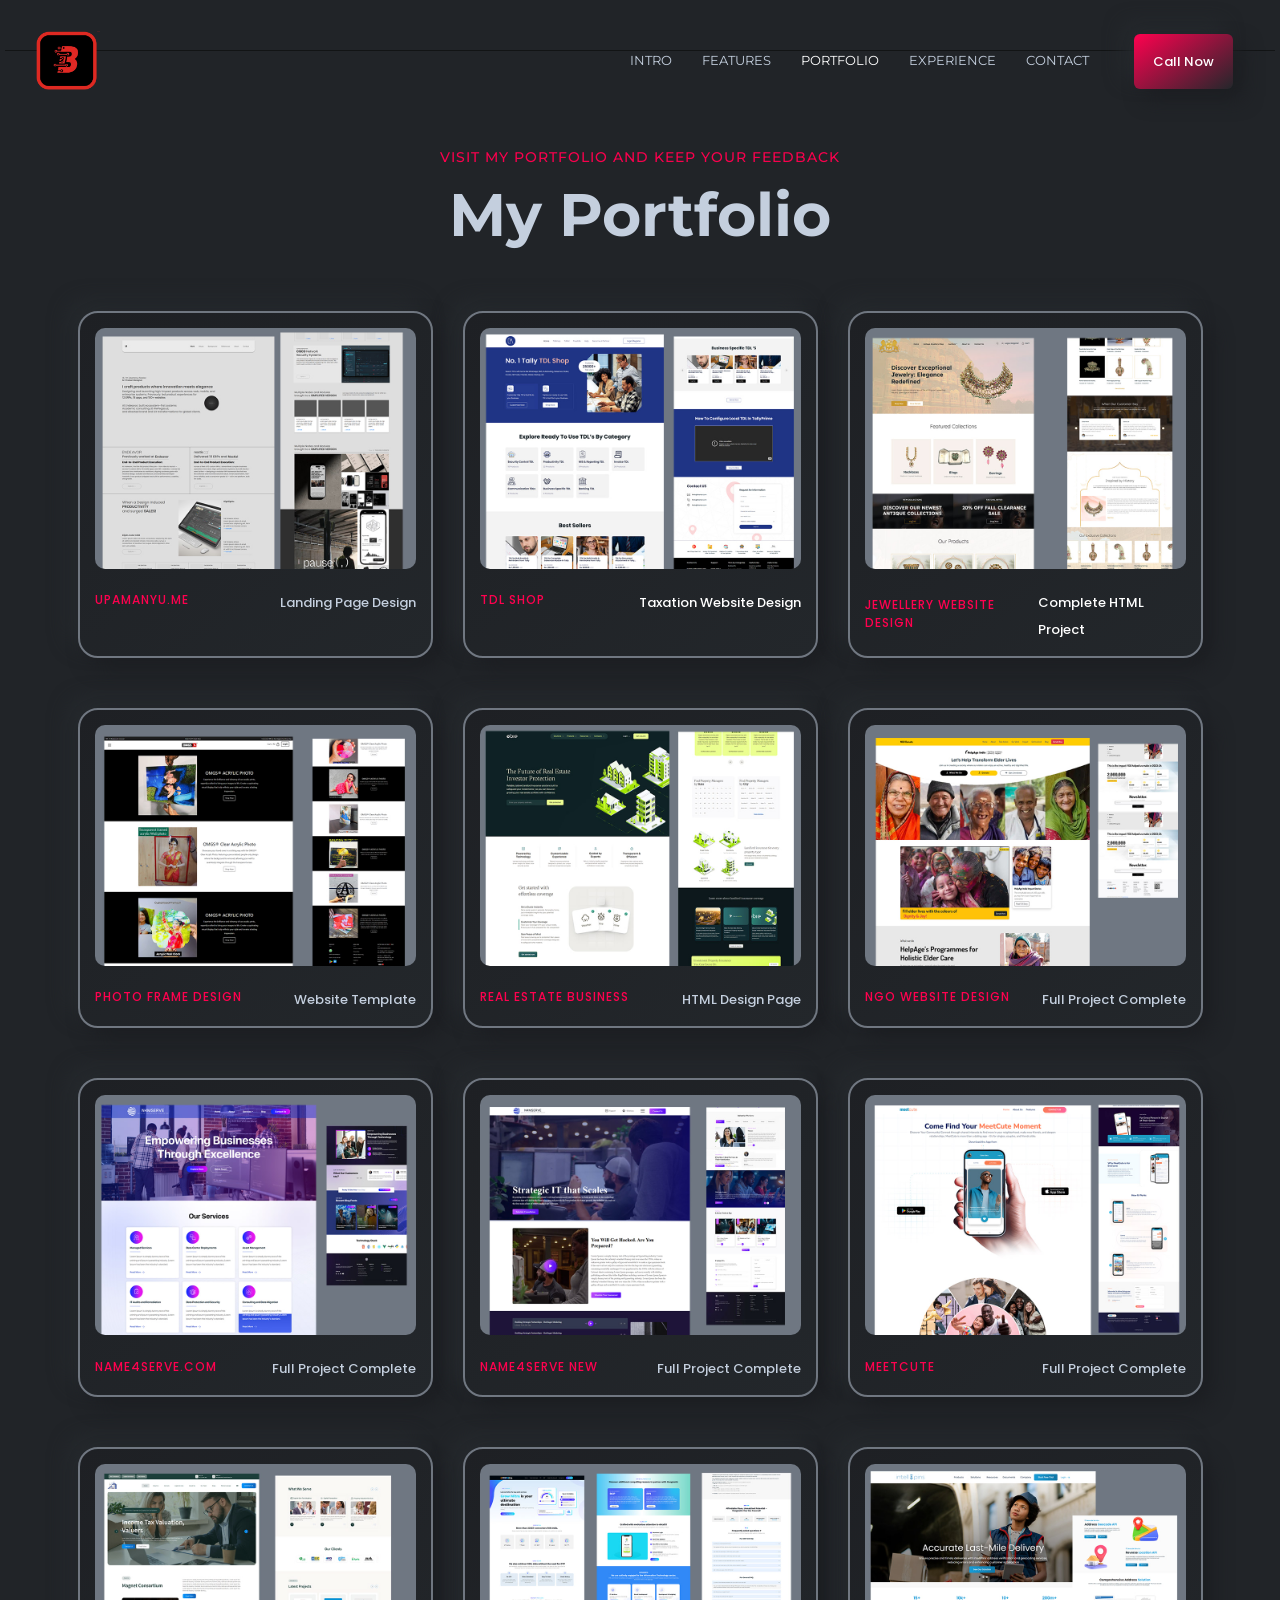
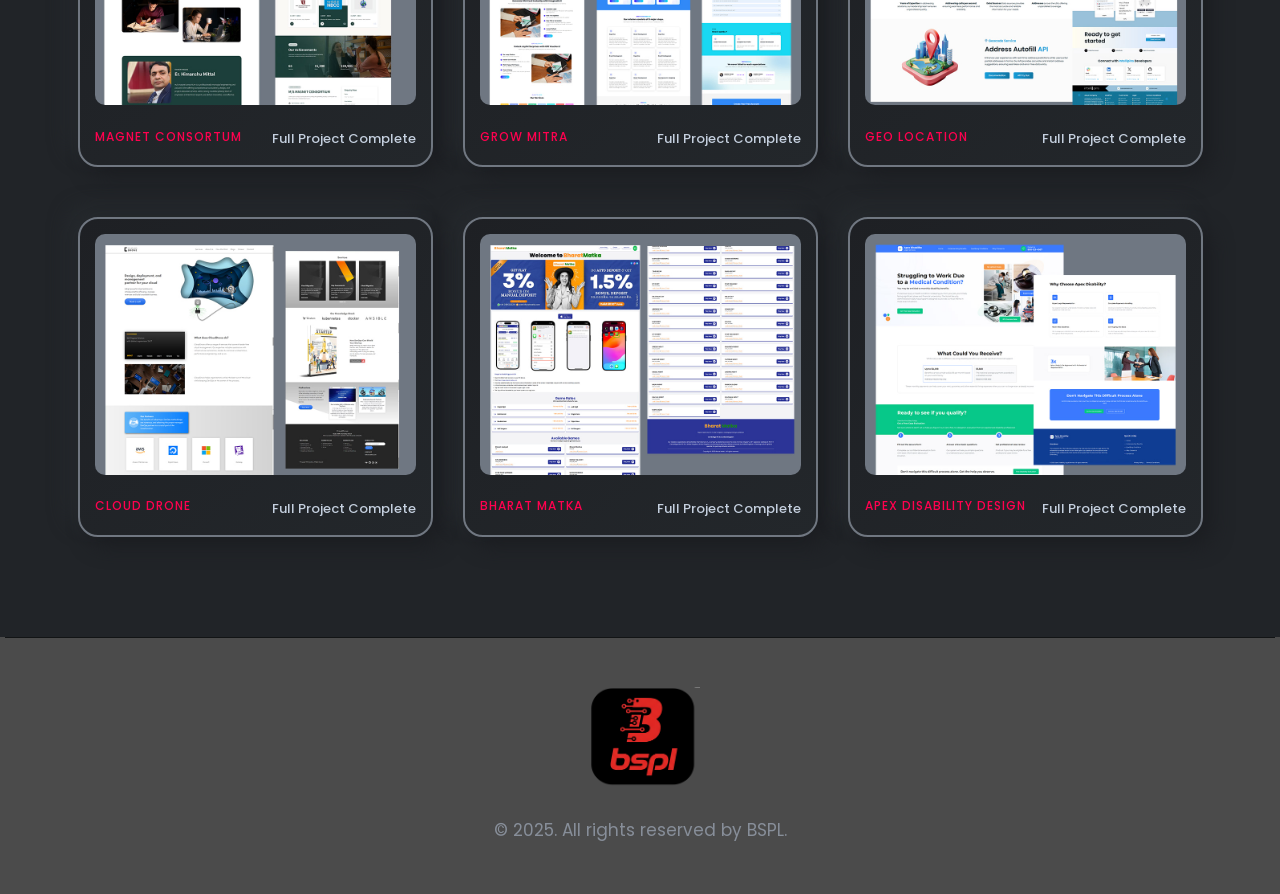
<file: portfolio.html>
<!DOCTYPE html>
<html lang="en">

<head>
    <meta charset="utf-8">
    <title>BSPL | Projects</title>
    <meta name="description" content="">
    <meta name="viewport" content="width=device-width, initial-scale=1">
    <!-- Favicon -->
    <link rel="shortcut icon" type="image/x-icon" href="img/ic-logo.png">
    <!-- CSS 
    ============================================ -->
    <link rel="stylesheet" href="css/bootstrap.min.css">
    <link rel="stylesheet" href="css/slick.css">
    <link rel="stylesheet" href="css/slick-theme.css">
    <link rel="stylesheet" href="css/aos.css">
    <link rel="stylesheet" href="css/icon.css">
    <link href="https://fonts.googleapis.com/css2?family=Galada&display=swap" rel="stylesheet">
    <!-- Style css -->
    <link rel="stylesheet" href="css/style.css">
</head>

<body class="template-color-1 spybody" data-spy="scroll" data-target=".navbar-example2" data-offset="70">

    <!-- Start Header -->
    <header class="rn-header haeder-default black-logo-version header--fixed header--sticky">
        <div class="header-wrapper rn-popup-mobile-menu m--0 row align-items-center">
            <!-- Start Header Left -->
            <div class="col-lg-2 col-6">
                <div class="header-left">
                    <div class="logo">
                        <a href="index.html">
                            <img src="img/ic-logo.png" alt="logo">
                        </a>
                    </div>
                </div>
            </div>
            <!-- End Header Left -->
            <!-- Start Header Center -->
            <div class="col-lg-10 col-6">
                <div class="header-center">
                    <nav id="sideNav" class="mainmenu-nav navbar-example2 d-none d-xl-block onepagenav">
                        <!-- Start Mainmanu Nav -->
                        <ul class="primary-menu nav nav-pills">
                            <li class="nav-item current"><a class="nav-link" href="#home">Intro</a></li>
                            <li class="nav-item"><a class="nav-link" href="#features">Features</a></li>
                            <li class="nav-item"><a class="nav-link" href="#portfolio">Portfolio</a></li>
                            <li class="nav-item"><a class="nav-link" href="#experience">Experience</a></li>
                            <li class="nav-item"><a class="nav-link" href="#contacts">Contact</a></li>
                        </ul>
                        <!-- End Mainmanu Nav -->
                    </nav>
                    <!-- Start Header Right  -->
                    <div class="header-right">
                        <a class="rn-btn" href="tel:+919530073004"><span>Call Now</span></a>
                        <div class="hamberger-menu d-block d-xl-none">
                            <svg width="100%" height="100%" viewBox="0 0 24 24" fill="none"
                                xmlns="http://www.w3.org/2000/svg">
                                <path
                                    d="M21 12L9 12M21 6L9 6M21 18L9 18M5 12C5 12.5523 4.55228 13 4 13C3.44772 13 3 12.5523 3 12C3 11.4477 3.44772 11 4 11C4.55228 11 5 11.4477 5 12ZM5 6C5 6.55228 4.55228 7 4 7C3.44772 7 3 6.55228 3 6C3 5.44772 3.44772 5 4 5C4.55228 5 5 5.44772 5 6ZM5 18C5 18.5523 4.55228 19 4 19C3.44772 19 3 18.5523 3 18C3 17.4477 3.44772 17 4 17C4.55228 17 5 17.4477 5 18Z"
                                    stroke="currentColor" stroke-width="2" stroke-linecap="round"
                                    stroke-linejoin="round" />
                            </svg>
                        </div>
                        <div class="close-menu d-block">
                            <span class="closeTrigger">
                                <svg width="100%" height="100%" viewBox="0 0 24 24" fill="none"
                                    xmlns="http://www.w3.org/2000/svg">
                                    <path d="M18 6L6 18M6 6L18 18" stroke="currentColor" stroke-width="2"
                                        stroke-linecap="round" stroke-linejoin="round" />
                                </svg>
                            </span>
                        </div>
                    </div>
                    <!-- End Header Right  -->

                </div>
            </div>
            <!-- End Header Center -->
        </div>
    </header>
    <!-- End Header Area -->
    <!-- Start Popup Mobile Menu  -->
    <div class="popup-mobile-menu">
        <div class="inner">
            <div class="menu-top">
                <div class="menu-header">
                    <a class="logo" href="index.html">
                        <img src="img/logos-circle.png" alt="Personal Portfolio">
                    </a>
                    <div class="close-button">
                        <button class="close-menu-activation close"><i data-feather="x"></i></button>
                    </div>
                </div>
                <p class="discription">We craft intuitive, modern, and user-focused digital
                    experiences that turn ideas into powerful interfaces. Our UI/UX design
                    solutions blend creativity with strategy to enhance usability, elevate brand
                    presence, and deliver seamless interactions. Build a meaningful, engaging,
                    and visually stunning product with our expert design approach.</p>
            </div>
            <div class="content">
                <ul class="primary-menu nav nav-pills onepagenav">
                    <li class="nav-item current"><a class="nav-link smoth-animation active" href="#home">Intro</a></li>
                    <li class="nav-item"><a class="nav-link" href="#features">Features</a></li>
                    <li class="nav-item"><a class="nav-link" href="#portfolio">Portfolio</a></li>
                    <li class="nav-item"><a class="nav-link" href="#experience">Experience</a></li>
                    <li class="nav-item"><a class="nav-link" href="#contacts">Contact</a></li>
                </ul>
                <!-- social sharea area -->
                <div class="social-share-style-1 mt--40">
                    <span class="title">find with me</span>
                    <ul class="social-share d-flex liststyle">
                        <li class="facebook"><a href="#"><svg xmlns="http://www.w3.org/2000/svg" width="24" height="24"
                                    viewBox="0 0 24 24" fill="none" stroke="currentColor" stroke-width="2"
                                    stroke-linecap="round" stroke-linejoin="round" class="feather feather-facebook">
                                    <path d="M18 2h-3a5 5 0 0 0-5 5v3H7v4h3v8h4v-8h3l1-4h-4V7a1 1 0 0 1 1-1h3z"></path>
                                </svg></a>
                        </li>
                        <li class="instagram"><a href="#"><svg xmlns="http://www.w3.org/2000/svg" width="24" height="24"
                                    viewBox="0 0 24 24" fill="none" stroke="currentColor" stroke-width="2"
                                    stroke-linecap="round" stroke-linejoin="round" class="feather feather-instagram">
                                    <rect x="2" y="2" width="20" height="20" rx="5" ry="5"></rect>
                                    <path d="M16 11.37A4 4 0 1 1 12.63 8 4 4 0 0 1 16 11.37z"></path>
                                    <line x1="17.5" y1="6.5" x2="17.51" y2="6.5"></line>
                                </svg></a>
                        </li>
                        <li class="linkedin"><a href="https://www.linkedin.com/in/baldev-saini1355" target="_blank"><svg
                                    xmlns="http://www.w3.org/2000/svg" width="24" height="24" viewBox="0 0 24 24"
                                    fill="none" stroke="currentColor" stroke-width="2" stroke-linecap="round"
                                    stroke-linejoin="round" class="feather feather-linkedin">
                                    <path
                                        d="M16 8a6 6 0 0 1 6 6v7h-4v-7a2 2 0 0 0-2-2 2 2 0 0 0-2 2v7h-4v-7a6 6 0 0 1 6-6z">
                                    </path>
                                    <rect x="2" y="9" width="4" height="12"></rect>
                                    <circle cx="4" cy="4" r="2"></circle>
                                </svg></a>
                        </li>
                    </ul>
                </div>
                <!-- end -->
            </div>
        </div>
    </div>
    <!-- End Popup Mobile Menu  -->




    <main class="main-page-wrapper mt--50">

        <!-- Start Portfolio Area -->
        <div class="rn-portfolio-area rn-section-gap section-separator" id="portfolio">
            <div class="container">
                <div class="row">
                    <div class="col-lg-12">
                        <div class="section-title text-center">
                            <span class="subtitle">Visit my portfolio and keep your feedback</span>
                            <h2 class="title">My Portfolio</h2>
                        </div>
                    </div>
                </div>

                <div class="row row--25 mt--10 mt_md--10 mt_sm--10">
                    <!-- Start Single Portfolio -->
                    <div data-aos="fade-up" data-aos-delay="100" data-aos-once="true"
                        class="col-lg-6 col-xl-4 col-md-6 col-12 mt--50 mt_md--30 mt_sm--30">
                        <div class="rn-portfolio">
                            <div class="inner">
                                <div class="thumbnail">
                                    <a href="https://bspl-design.github.io/upmanyu/" target="_blank">
                                        <img src="img/projects/portfolio-01.jpg" alt="Personal Portfolio Images">
                                    </a>
                                </div>
                                <div class="content">
                                    <div class="category-info">
                                        <div class="category-list">
                                            <a href="https://bspl-design.github.io/upmanyu/"
                                                target="_blank">Upamanyu.me</a>
                                        </div>
                                        <div class="meta">
                                            <span><a href="https://bspl-design.github.io/upmanyu/" target="_blank"></a>
                                                Landing Page Design</span>
                                        </div>
                                    </div>
                                    <h4 class="title"><a href="javascript:void(0)">Sleek app UI designs that deliver
                                            seamless navigation, vibrant visuals <svg width="100%" height="100%"
                                                viewBox="0 0 24 24" fill="none" xmlns="http://www.w3.org/2000/svg">
                                                <path d="M4 12H20M20 12L14 6M20 12L14 18" stroke="currentColor"
                                                    stroke-width="2" stroke-linecap="round" stroke-linejoin="round" />
                                            </svg></a></h4>
                                </div>
                            </div>
                        </div>
                    </div>
                    <!-- End Single Portfolio -->

                    <!-- Start Single Portfolio -->
                    <div data-aos="fade-up" data-aos-delay="300" data-aos-once="true"
                        class="col-lg-6 col-xl-4 col-md-6 col-12 mt--50 mt_md--30 mt_sm--30">
                        <div class="rn-portfolio">
                            <div class="inner">
                                <div class="thumbnail">
                                    <a href="https://bspl-design.github.io/tdl-shop/" target="_blank">
                                        <img src="img/projects/portfolio-02.jpg" alt="Personal Portfolio Images">
                                    </a>
                                </div>
                                <div class="content">
                                    <div class="category-info">
                                        <div class="category-list">
                                            <a href="https://bspl-design.github.io/tdl-shop/" target="_blank">TDL
                                                Shop</a>
                                        </div>
                                        <div class="meta">
                                            <span><a href="https://bspl-design.github.io/tdl-shop/" target="_blank">
                                                    Taxation Website Design</a></span>
                                        </div>
                                    </div>
                                    <h4 class="title"><a href="javascript:void(0)">Crafting clean, responsive websites
                                            that convert visitors into loyal customers and strengthen your brand
                                            online.<svg width="100%" height="100%" viewBox="0 0 24 24" fill="none"
                                                xmlns="http://www.w3.org/2000/svg">
                                                <path d="M4 12H20M20 12L14 6M20 12L14 18" stroke="currentColor"
                                                    stroke-width="2" stroke-linecap="round" stroke-linejoin="round" />
                                            </svg></a></h4>
                                </div>
                            </div>
                        </div>
                    </div>
                    <!-- End Single Portfolio -->

                    <!-- Start Single Portfolio -->
                    <div data-aos="fade-up" data-aos-delay="500" data-aos-once="true"
                        class="col-lg-6 col-xl-4 col-md-6 col-12 mt--50 mt_md--30 mt_sm--30">
                        <div class="rn-portfolio">
                            <div class="inner">
                                <div class="thumbnail">
                                    <a href="https://bspl-design.github.io/SGJ-Jewellery/" target="_blank">
                                        <img src="img/projects/portfolio-03.jpg" alt="Personal Portfolio Images">
                                    </a>
                                </div>
                                <div class="content">
                                    <div class="category-info">
                                        <div class="category-list">
                                            <a href="https://bspl-design.github.io/SGJ-Jewellery/"
                                                target="_blank">Jewellery Website Design</a>
                                        </div>
                                        <div class="meta">
                                            <span><a href="https://bspl-design.github.io/SGJ-Jewellery/"
                                                    target="_blank">
                                                    Complete HTML Project</a></span>
                                        </div>
                                    </div>
                                    <h4 class="title"><a href="javascript:void(0)">Transform ideas into stunning visuals
                                            that boost your brand.
                                            <svg width="100%" height="100%" viewBox="0 0 24 24" fill="none"
                                                xmlns="http://www.w3.org/2000/svg">
                                                <path d="M4 12H20M20 12L14 6M20 12L14 18" stroke="currentColor"
                                                    stroke-width="2" stroke-linecap="round" stroke-linejoin="round" />
                                            </svg></a></h4>
                                </div>
                            </div>
                        </div>
                    </div>
                    <!-- End Single Portfolio -->

                    <!-- Start Single Portfolio -->
                    <div data-aos="fade-up" data-aos-delay="100" data-aos-once="true"
                        class="col-lg-6 col-xl-4 col-md-6 col-12 mt--50 mt_md--30 mt_sm--30">
                        <div class="rn-portfolio">
                            <div class="inner">
                                <div class="thumbnail">
                                    <a href="https://bspl-design.github.io/omgs.in/" target="_blank">
                                        <img src="img/projects/portfolio-04.jpg" alt="Personal Portfolio Images">
                                    </a>
                                </div>
                                <div class="content">
                                    <div class="category-info">
                                        <div class="category-list">
                                            <a href="https://bspl-design.github.io/omgs.in/" target="_blank">Photo Frame
                                                Design</a>
                                        </div>
                                        <div class="meta">
                                            <span></a>
                                                Website Template</span>
                                        </div>
                                    </div>
                                    <h4 class="title"><a href="javascript:void(0)">Professional logos designed to stand
                                            out and build recognition. <svg width="100%" height="100%"
                                                viewBox="0 0 24 24" fill="none" xmlns="http://www.w3.org/2000/svg">
                                                <path d="M4 12H20M20 12L14 6M20 12L14 18" stroke="currentColor"
                                                    stroke-width="2" stroke-linecap="round" stroke-linejoin="round" />
                                            </svg></a></h4>
                                </div>
                            </div>
                        </div>
                    </div>
                    <!-- End Single Portfolio -->

                    <!-- Start Single Portfolio -->
                    <div data-aos="fade-up" data-aos-delay="300" data-aos-once="true"
                        class="col-lg-6 col-xl-4 col-md-6 col-12 mt--50 mt_md--30 mt_sm--30">
                        <div class="rn-portfolio">
                            <div class="inner">
                                <div class="thumbnail">
                                    <a href="https://bspl-design.github.io/obie/" target="_blank">
                                        <img src="img/projects/portfolio-05.jpg" alt="Personal Portfolio Images">
                                    </a>
                                </div>
                                <div class="content">
                                    <div class="category-info">
                                        <div class="category-list">
                                            <a href="https://bspl-design.github.io/obie/" target="_blank">Real Estate
                                                Business</a>
                                        </div>
                                        <div class="meta">
                                            <span><a href="https://bspl-design.github.io/obie/" target="_blank"></a>
                                                HTML Design Page</span>
                                        </div>
                                    </div>
                                    <h4 class="title"><a href="javascript:void(0)">Build responsive HTML sites that load
                                            fast and engage users. <svg width="100%" height="100%" viewBox="0 0 24 24"
                                                fill="none" xmlns="http://www.w3.org/2000/svg">
                                                <path d="M4 12H20M20 12L14 6M20 12L14 18" stroke="currentColor"
                                                    stroke-width="2" stroke-linecap="round" stroke-linejoin="round" />
                                            </svg></a></h4>
                                </div>
                            </div>
                        </div>
                    </div>
                    <!-- End Single Portfolio -->

                    <!-- Start Single Portfolio -->
                    <div data-aos="fade-up" data-aos-delay="500" data-aos-once="true"
                        class="col-lg-6 col-xl-4 col-md-6 col-12 mt--50 mt_md--30 mt_sm--30">
                        <div class="rn-portfolio">
                            <div class="inner">
                                <div class="thumbnail">
                                    <a href="https://bspl-design.github.io/NGO/" target="_blank">
                                        <img src="img/projects/portfolio-06.jpg" alt="Personal Portfolio Images">
                                    </a>
                                </div>
                                <div class="content">
                                    <div class="category-info">
                                        <div class="category-list">
                                            <a href="https://bspl-design.github.io/NGO/" target="_blank">NGO Website
                                                Design</a>
                                        </div>
                                        <div class="meta">
                                            <span><a href="https://bspl-design.github.io/NGO/" target="_blank"></a>
                                                Full Project Complete</span>
                                        </div>
                                    </div>
                                    <h4 class="title"><a href="javascript:void(0)">Professional problem-solving turns
                                            broken code into robust solutions. <svg width="100%" height="100%"
                                                viewBox="0 0 24 24" fill="none" xmlns="http://www.w3.org/2000/svg">
                                                <path d="M4 12H20M20 12L14 6M20 12L14 18" stroke="currentColor"
                                                    stroke-width="2" stroke-linecap="round" stroke-linejoin="round" />
                                            </svg></a></h4>
                                </div>
                            </div>
                        </div>
                    </div>
                    <!-- End Single Portfolio -->


                     <!-- Start Single Portfolio -->
                     <div data-aos="fade-up" data-aos-delay="500" data-aos-once="true"
                     class="col-lg-6 col-xl-4 col-md-6 col-12 mt--50 mt_md--30 mt_sm--30">
                     <div class="rn-portfolio">
                         <div class="inner">
                             <div class="thumbnail">
                                 <a href="https://bspl-design.github.io/Nameserve/" target="_blank">
                                     <img src="img/projects/portfolio-07.jpg" alt="Personal Portfolio Images">
                                 </a>
                             </div>
                             <div class="content">
                                 <div class="category-info">
                                     <div class="category-list">
                                         <a href="https://bspl-design.github.io/Nameserve/" target="_blank">Name4serve.com</a>
                                     </div>
                                     <div class="meta">
                                         <span><a href="https://bspl-design.github.io/Nameserve/" target="_blank"></a>
                                             Full Project Complete</span>
                                     </div>
                                 </div>
                                 <h4 class="title"><a href="javascript:void(0)">Professional problem-solving turns
                                         broken code into robust solutions. <svg width="100%" height="100%"
                                             viewBox="0 0 24 24" fill="none" xmlns="http://www.w3.org/2000/svg">
                                             <path d="M4 12H20M20 12L14 6M20 12L14 18" stroke="currentColor"
                                                 stroke-width="2" stroke-linecap="round" stroke-linejoin="round" />
                                         </svg></a></h4>
                             </div>
                         </div>
                     </div>
                 </div>
                 <!-- End Single Portfolio -->

                  <!-- Start Single Portfolio -->
                  <div data-aos="fade-up" data-aos-delay="500" data-aos-once="true"
                  class="col-lg-6 col-xl-4 col-md-6 col-12 mt--50 mt_md--30 mt_sm--30">
                  <div class="rn-portfolio">
                      <div class="inner">
                          <div class="thumbnail">
                              <a href="https://bspl-design.github.io/n4mservices_new/" target="_blank">
                                  <img src="img/projects/portfolio-08.jpg" alt="Personal Portfolio Images">
                              </a>
                          </div>
                          <div class="content">
                              <div class="category-info">
                                  <div class="category-list">
                                      <a href="https://bspl-design.github.io/n4mservices_new/" target="_blank">Name4serve New</a>
                                  </div>
                                  <div class="meta">
                                      <span><a href="https://bspl-design.github.io/n4mservices_new/" target="_blank"></a>
                                          Full Project Complete</span>
                                  </div>
                              </div>
                              <h4 class="title"><a href="javascript:void(0)">Professional problem-solving turns
                                      broken code into robust solutions. <svg width="100%" height="100%"
                                          viewBox="0 0 24 24" fill="none" xmlns="http://www.w3.org/2000/svg">
                                          <path d="M4 12H20M20 12L14 6M20 12L14 18" stroke="currentColor"
                                              stroke-width="2" stroke-linecap="round" stroke-linejoin="round" />
                                      </svg></a></h4>
                          </div>
                      </div>
                  </div>
              </div>
              <!-- End Single Portfolio -->

               <!-- Start Single Portfolio -->
               <div data-aos="fade-up" data-aos-delay="500" data-aos-once="true"
               class="col-lg-6 col-xl-4 col-md-6 col-12 mt--50 mt_md--30 mt_sm--30">
               <div class="rn-portfolio">
                   <div class="inner">
                       <div class="thumbnail">
                           <a href="https://bspl-design.github.io/meetcute/" target="_blank">
                               <img src="img/projects/portfolio-09.jpg" alt="Personal Portfolio Images">
                           </a>
                       </div>
                       <div class="content">
                           <div class="category-info">
                               <div class="category-list">
                                   <a href="https://bspl-design.github.io/meetcute/" target="_blank">Meetcute</a>
                               </div>
                               <div class="meta">
                                   <span><a href="https://bspl-design.github.io/meetcute/" target="_blank"></a>
                                       Full Project Complete</span>
                               </div>
                           </div>
                           <h4 class="title"><a href="javascript:void(0)">Professional problem-solving turns
                                   broken code into robust solutions. <svg width="100%" height="100%"
                                       viewBox="0 0 24 24" fill="none" xmlns="http://www.w3.org/2000/svg">
                                       <path d="M4 12H20M20 12L14 6M20 12L14 18" stroke="currentColor"
                                           stroke-width="2" stroke-linecap="round" stroke-linejoin="round" />
                                   </svg></a></h4>
                       </div>
                   </div>
               </div>
           </div>
           <!-- End Single Portfolio -->

            <!-- Start Single Portfolio -->
            <div data-aos="fade-up" data-aos-delay="500" data-aos-once="true"
            class="col-lg-6 col-xl-4 col-md-6 col-12 mt--50 mt_md--30 mt_sm--30">
            <div class="rn-portfolio">
                <div class="inner">
                    <div class="thumbnail">
                        <a href="https://bspl-design.github.io/Magnet-Consortum/" target="_blank">
                            <img src="img/projects/portfolio-10.jpg" alt="Personal Portfolio Images">
                        </a>
                    </div>
                    <div class="content">
                        <div class="category-info">
                            <div class="category-list">
                                <a href="https://bspl-design.github.io/Magnet-Consortum/" target="_blank">Magnet Consortum</a>
                            </div>
                            <div class="meta">
                                <span><a href="https://bspl-design.github.io/Magnet-Consortum/" target="_blank"></a>
                                    Full Project Complete</span>
                            </div>
                        </div>
                        <h4 class="title"><a href="javascript:void(0)">Professional problem-solving turns
                                broken code into robust solutions. <svg width="100%" height="100%"
                                    viewBox="0 0 24 24" fill="none" xmlns="http://www.w3.org/2000/svg">
                                    <path d="M4 12H20M20 12L14 6M20 12L14 18" stroke="currentColor"
                                        stroke-width="2" stroke-linecap="round" stroke-linejoin="round" />
                                </svg></a></h4>
                    </div>
                </div>
            </div>
        </div>
        <!-- End Single Portfolio -->

         <!-- Start Single Portfolio -->
         <div data-aos="fade-up" data-aos-delay="500" data-aos-once="true"
         class="col-lg-6 col-xl-4 col-md-6 col-12 mt--50 mt_md--30 mt_sm--30">
         <div class="rn-portfolio">
             <div class="inner">
                 <div class="thumbnail">
                     <a href="https://bspl-design.github.io/Grow_mitra/" target="_blank">
                         <img src="img/projects/portfolio-11.jpg" alt="Personal Portfolio Images">
                     </a>
                 </div>
                 <div class="content">
                     <div class="category-info">
                         <div class="category-list">
                             <a href="https://bspl-design.github.io/Grow_mitra/" target="_blank">Grow Mitra</a>
                         </div>
                         <div class="meta">
                             <span><a href="https://bspl-design.github.io/Grow_mitra/" target="_blank"></a>
                                 Full Project Complete</span>
                         </div>
                     </div>
                     <h4 class="title"><a href="javascript:void(0)">Professional problem-solving turns
                             broken code into robust solutions. <svg width="100%" height="100%"
                                 viewBox="0 0 24 24" fill="none" xmlns="http://www.w3.org/2000/svg">
                                 <path d="M4 12H20M20 12L14 6M20 12L14 18" stroke="currentColor"
                                     stroke-width="2" stroke-linecap="round" stroke-linejoin="round" />
                             </svg></a></h4>
                 </div>
             </div>
         </div>
     </div>
     <!-- End Single Portfolio -->

      <!-- Start Single Portfolio -->
      <div data-aos="fade-up" data-aos-delay="500" data-aos-once="true"
      class="col-lg-6 col-xl-4 col-md-6 col-12 mt--50 mt_md--30 mt_sm--30">
      <div class="rn-portfolio">
          <div class="inner">
              <div class="thumbnail">
                  <a href="https://bspl-design.github.io/geo_location/" target="_blank">
                      <img src="img/projects/portfolio-12.jpg" alt="Personal Portfolio Images">
                  </a>
              </div>
              <div class="content">
                  <div class="category-info">
                      <div class="category-list">
                          <a href="https://bspl-design.github.io/geo_location/" target="_blank">Geo Location</a>
                      </div>
                      <div class="meta">
                          <span><a href="https://bspl-design.github.io/geo_location/" target="_blank"></a>
                              Full Project Complete</span>
                      </div>
                  </div>
                  <h4 class="title"><a href="javascript:void(0)">Professional problem-solving turns
                          broken code into robust solutions. <svg width="100%" height="100%"
                              viewBox="0 0 24 24" fill="none" xmlns="http://www.w3.org/2000/svg">
                              <path d="M4 12H20M20 12L14 6M20 12L14 18" stroke="currentColor"
                                  stroke-width="2" stroke-linecap="round" stroke-linejoin="round" />
                          </svg></a></h4>
              </div>
          </div>
      </div>
  </div>
  <!-- End Single Portfolio -->


   <!-- Start Single Portfolio -->
   <div data-aos="fade-up" data-aos-delay="500" data-aos-once="true"
   class="col-lg-6 col-xl-4 col-md-6 col-12 mt--50 mt_md--30 mt_sm--30">
   <div class="rn-portfolio">
       <div class="inner">
           <div class="thumbnail">
               <a href="https://bspl-design.github.io/clouddrone/" target="_blank">
                   <img src="img/projects/portfolio-13.jpg" alt="Personal Portfolio Images">
               </a>
           </div>
           <div class="content">
               <div class="category-info">
                   <div class="category-list">
                       <a href="https://bspl-design.github.io/clouddrone/" target="_blank">Cloud Drone</a>
                   </div>
                   <div class="meta">
                       <span><a href="https://bspl-design.github.io/clouddrone/" target="_blank"></a>
                           Full Project Complete</span>
                   </div>
               </div>
               <h4 class="title"><a href="javascript:void(0)">Professional problem-solving turns
                       broken code into robust solutions. <svg width="100%" height="100%"
                           viewBox="0 0 24 24" fill="none" xmlns="http://www.w3.org/2000/svg">
                           <path d="M4 12H20M20 12L14 6M20 12L14 18" stroke="currentColor"
                               stroke-width="2" stroke-linecap="round" stroke-linejoin="round" />
                       </svg></a></h4>
           </div>
       </div>
   </div>
</div>
<!-- End Single Portfolio -->

 <!-- Start Single Portfolio -->
 <div data-aos="fade-up" data-aos-delay="500" data-aos-once="true"
 class="col-lg-6 col-xl-4 col-md-6 col-12 mt--50 mt_md--30 mt_sm--30">
 <div class="rn-portfolio">
     <div class="inner">
         <div class="thumbnail">
             <a href="https://bspl-design.github.io/barat-matka-app/" target="_blank">
                 <img src="img/projects/portfolio-14.jpg" alt="Personal Portfolio Images">
             </a>
         </div>
         <div class="content">
             <div class="category-info">
                 <div class="category-list">
                     <a href="https://bspl-design.github.io/barat-matka-app/" target="_blank">Bharat Matka</a>
                 </div>
                 <div class="meta">
                     <span><a href="https://bspl-design.github.io/barat-matka-app/" target="_blank"></a>
                         Full Project Complete</span>
                 </div>
             </div>
             <h4 class="title"><a href="javascript:void(0)">Professional problem-solving turns
                     broken code into robust solutions. <svg width="100%" height="100%"
                         viewBox="0 0 24 24" fill="none" xmlns="http://www.w3.org/2000/svg">
                         <path d="M4 12H20M20 12L14 6M20 12L14 18" stroke="currentColor"
                             stroke-width="2" stroke-linecap="round" stroke-linejoin="round" />
                     </svg></a></h4>
         </div>
     </div>
 </div>
</div>
<!-- End Single Portfolio -->


 <!-- Start Single Portfolio -->
 <div data-aos="fade-up" data-aos-delay="500" data-aos-once="true"
 class="col-lg-6 col-xl-4 col-md-6 col-12 mt--50 mt_md--30 mt_sm--30">
 <div class="rn-portfolio">
     <div class="inner">
         <div class="thumbnail">
             <a href="https://bspl-design.github.io/apex_disability/" target="_blank">
                 <img src="img/projects/portfolio-15.jpg" alt="Personal Portfolio Images">
             </a>
         </div>
         <div class="content">
             <div class="category-info">
                 <div class="category-list">
                     <a href="https://bspl-design.github.io/apex_disability/" target="_blank">Apex Disability Design</a>
                 </div>
                 <div class="meta">
                     <span><a href="https://bspl-design.github.io/apex_disability/" target="_blank"></a>
                         Full Project Complete</span>
                 </div>
             </div>
             <h4 class="title"><a href="javascript:void(0)">Professional problem-solving turns
                     broken code into robust solutions. <svg width="100%" height="100%"
                         viewBox="0 0 24 24" fill="none" xmlns="http://www.w3.org/2000/svg">
                         <path d="M4 12H20M20 12L14 6M20 12L14 18" stroke="currentColor"
                             stroke-width="2" stroke-linecap="round" stroke-linejoin="round" />
                     </svg></a></h4>
         </div>
     </div>
 </div>
</div>
<!-- End Single Portfolio -->
                </div>
            </div>
        </div>
        <!-- End portfolio Area -->



        <!-- Back to  top Start -->
        <div class="backto-top">
            <div>
                <i data-feather="arrow-up"></i>
            </div>
        </div>
        <!-- Back to top end -->

    </main>
    <!-- Start Footer Area -->
    <div class="rn-footer-area rn-section-gap section-separator">
        <div class="container">
            <div class="row">
                <div class="col-lg-12">
                    <div class="footer-area text-center">

                        <div class="logo">
                            <a href="index.html">
                                <img src="img/logo-vertical.png" alt="logo">
                            </a>
                        </div>

                        <p class="description mt--30">© 2025. All rights reserved by <a target="_blank"
                                href="">BSPL.</a></p>
                    </div>
                </div>
            </div>
        </div>
    </div>
    <!-- End Footer Area -->
    <!-- JS ============================================ -->
    <script src="js/jquery.js"></script>
    <script src="js/modernizer.min.js"></script>
    <script src="js/feather.min.js"></script>
    <script src="js/slick.min.js"></script>
    <script src="js/bootstrap.js"></script>
    <script src="js/text-type.js"></script>
    <script src="js/wow.js"></script>
    <script src="js/aos.js"></script>
    <script src="js/particles.js"></script>
    <script src="js/jquery-one-page-nav.js"></script>
    <!-- main JS -->
    <script src="js/main.js"></script>

    <script src="https://ajax.googleapis.com/ajax/libs/jquery/3.7.1/jquery.min.js"></script>
    <script>
        $(document).ready(function () {
            $(".hamberger-menu").click(function () {
                $(".popup-mobile-menu").toggleClass("bl");
            });

            $(".close-menu-activation").click(function () {
                $(".popup-mobile-menu").removeClass("bl");
            });
        });
    </script>
</body>

</html>
</file>
<file: css/icon.css>
@font-face{font-family:'Feather';src:url('../../fonts/Feather.ttf?sdxovp') format('truetype'),url('../../fonts/Feather.woff?sdxovp') format('woff'),url('../../fonts/Feather.svg?sdxovp#Feather') format('svg');font-weight:normal;font-style:normal}[class^="feather-"],[class*=" feather-"]{font-family:'feather' !important;speak:none;font-style:normal;font-weight:normal;font-variant:normal;text-transform:none;line-height:1;-webkit-font-smoothing:antialiased;-moz-osx-font-smoothing:grayscale}.feather-activity:before{content:"\e900"}.feather-airplay:before{content:"\e901"}.feather-alecirclert-:before{content:"\e902"}.feather-alert-octagon:before{content:"\e903"}.feather-alert-triangle:before{content:"\e904"}.feather-align-center:before{content:"\e905"}.feather-align-justify:before{content:"\e906"}.feather-align-left:before{content:"\e907"}.feather-align-right:before{content:"\e908"}.feather-anchor:before{content:"\e909"}.feather-aperture:before{content:"\e90a"}.feather-archive:before{content:"\e90b"}.feather-arrow-down:before{content:"\e90c"}.feather-arrow-down-circle:before{content:"\e90d"}.feather-arrow-down-left:before{content:"\e90e"}.feather-arrow-down-right:before{content:"\e90f"}.feather-arrow-left:before{content:"\e910"}.feather-arrow-left-circle:before{content:"\e911"}.feather-arrow-right:before{content:"\e912"}.feather-arrow-right-circle:before{content:"\e913"}.feather-arrow-up:before{content:"\e914"}.feather-arrow-up-circle:before{content:"\e915"}.feather-arrow-up-left:before{content:"\e916"}.feather-arrow-up-right:before{content:"\e917"}.feather-at-sign:before{content:"\e918"}.feather-award:before{content:"\e919"}.feather-bar-chart:before{content:"\e91a"}.feather-bar-chart-2:before{content:"\e91b"}.feather-battery:before{content:"\e91c"}.feather-battery-charging:before{content:"\e91d"}.feather-bell:before{content:"\e91e"}.feather-bell-off:before{content:"\e91f"}.feather-bluetooth:before{content:"\e920"}.feather-bold:before{content:"\e921"}.feather-book:before{content:"\e922"}.feather-book-open:before{content:"\e923"}.feather-bookmark:before{content:"\e924"}.feather-box:before{content:"\e925"}.feather-briefcase:before{content:"\e926"}.feather-calendar:before{content:"\e927"}.feather-camera:before{content:"\e928"}.feather-camera-off:before{content:"\e929"}.feather-cast:before{content:"\e92a"}.feather-check:before{content:"\e92b"}.feather-check-circle:before{content:"\e92c"}.feather-check-square:before{content:"\e92d"}.feather-chevron-down:before{content:"\e92e"}.feather-chevron-left:before{content:"\e92f"}.feather-chevron-right:before{content:"\e930"}.feather-chevron-up:before{content:"\e931"}.feather-chevrons-down:before{content:"\e932"}.feather-chevrons-left:before{content:"\e933"}.feather-chevrons-right:before{content:"\e934"}.feather-chevrons-up:before{content:"\e935"}.feather-chrome:before{content:"\e936"}.feather-circle:before{content:"\e937"}.feather-clipboard:before{content:"\e938"}.feather-clock:before{content:"\e939"}.feather-cloud:before{content:"\e93a"}.feather-cloud-drizzle:before{content:"\e93b"}.feather-cloud-lightning:before{content:"\e93c"}.feather-cloud-off:before{content:"\e93d"}.feather-cloud-rain:before{content:"\e93e"}.feather-cloud-snow:before{content:"\e93f"}.feather-code:before{content:"\e940"}.feather-codepen:before{content:"\e941"}.feather-command:before{content:"\e942"}.feather-compass:before{content:"\e943"}.feather-copy:before{content:"\e944"}.feather-corner-down-left:before{content:"\e945"}.feather-corner-down-right:before{content:"\e946"}.feather-corner-left-down:before{content:"\e947"}.feather-corner-left-up:before{content:"\e948"}.feather-corner-right-down:before{content:"\e949"}.feather-corner-right-up:before{content:"\e94a"}.feather-corner-up-left:before{content:"\e94b"}.feather-corner-up-right:before{content:"\e94c"}.feather-cpu:before{content:"\e94d"}.feather-credit-card:before{content:"\e94e"}.feather-crop:before{content:"\e94f"}.feather-crosshair:before{content:"\e950"}.feather-database:before{content:"\e951"}.feather-delete:before{content:"\e952"}.feather-disc:before{content:"\e953"}.feather-dollar-sign:before{content:"\e954"}.feather-download:before{content:"\e955"}.feather-download-cloud:before{content:"\e956"}.feather-droplet:before{content:"\e957"}.feather-edit:before{content:"\e958"}.feather-edit-2:before{content:"\e959"}.feather-edit-3:before{content:"\e95a"}.feather-external-link:before{content:"\e95b"}.feather-eye:before{content:"\e95c"}.feather-eye-off:before{content:"\e95d"}.feather-facebook:before{content:"\e95e"}.feather-fast-forward:before{content:"\e95f"}.feather-feather:before{content:"\e960"}.feather-file:before{content:"\e961"}.feather-file-minus:before{content:"\e962"}.feather-file-plus:before{content:"\e963"}.feather-file-text:before{content:"\e964"}.feather-film:before{content:"\e965"}.feather-filter:before{content:"\e966"}.feather-flag:before{content:"\e967"}.feather-folder:before{content:"\e968"}.feather-folder-minus:before{content:"\e969"}.feather-folder-plus:before{content:"\e96a"}.feather-gift:before{content:"\e96b"}.feather-git-branch:before{content:"\e96c"}.feather-git-commit:before{content:"\e96d"}.feather-git-merge:before{content:"\e96e"}.feather-git-pull-request:before{content:"\e96f"}.feather-github:before{content:"\e970"}.feather-gitlab:before{content:"\e971"}.feather-globe:before{content:"\e972"}.feather-grid:before{content:"\e973"}.feather-hard-drive:before{content:"\e974"}.feather-hash:before{content:"\e975"}.feather-headphones:before{content:"\e976"}.feather-heart:before{content:"\e977"}.feather-help-circle:before{content:"\e978"}.feather-home:before{content:"\e979"}.feather-image:before{content:"\e97a"}.feather-inbox:before{content:"\e97b"}.feather-info:before{content:"\e97c"}.feather-instagram:before{content:"\e97d"}.feather-italic:before{content:"\e97e"}.feather-layers:before{content:"\e97f"}.feather-layout:before{content:"\e980"}.feather-life-buoy:before{content:"\e981"}.feather-link:before{content:"\e982"}.feather-link-2:before{content:"\e983"}.feather-linkedin:before{content:"\e984"}.feather-list:before{content:"\e985"}.feather-loader:before{content:"\e986"}.feather-lock:before{content:"\e987"}.feather-log-in:before{content:"\e988"}.feather-log-out:before{content:"\e989"}.feather-mail:before{content:"\e98a"}.feather-map:before{content:"\e98b"}.feather-map-pin:before{content:"\e98c"}.feather-maximize:before{content:"\e98d"}.feather-maximize-2:before{content:"\e98e"}.feather-menu:before{content:"\e98f"}.feather-message-circle:before{content:"\e990"}.feather-message-square:before{content:"\e991"}.feather-mic:before{content:"\e992"}.feather-mic-off:before{content:"\e993"}.feather-minimize:before{content:"\e994"}.feather-minimize-2:before{content:"\e995"}.feather-minus:before{content:"\e996"}.feather-minus-circle:before{content:"\e997"}.feather-minus-square:before{content:"\e998"}.feather-monitor:before{content:"\e999"}.feather-moon:before{content:"\e99a"}.feather-more-horizontal:before{content:"\e99b"}.feather-more-vertical:before{content:"\e99c"}.feather-move:before{content:"\e99d"}.feather-music:before{content:"\e99e"}.feather-navigation:before{content:"\e99f"}.feather-navigation-2:before{content:"\e9a0"}.feather-octagon:before{content:"\e9a1"}.feather-package:before{content:"\e9a2"}.feather-paperclip:before{content:"\e9a3"}.feather-pause:before{content:"\e9a4"}.feather-pause-circle:before{content:"\e9a5"}.feather-percent:before{content:"\e9a6"}.feather-phone:before{content:"\e9a7"}.feather-phone-call:before{content:"\e9a8"}.feather-phone-forwarded:before{content:"\e9a9"}.feather-phone-incoming:before{content:"\e9aa"}.feather-phone-missed:before{content:"\e9ab"}.feather-phone-off:before{content:"\e9ac"}.feather-phone-outgoing:before{content:"\e9ad"}.feather-pie-chart:before{content:"\e9ae"}.feather-play:before{content:"\e9af"}.feather-play-circle:before{content:"\e9b0"}.feather-plus:before{content:"\e9b1"}.feather-plus-circle:before{content:"\e9b2"}.feather-plus-square:before{content:"\e9b3"}.feather-pocket:before{content:"\e9b4"}.feather-power:before{content:"\e9b5"}.feather-printer:before{content:"\e9b6"}.feather-radio:before{content:"\e9b7"}.feather-refresh-ccw:before{content:"\e9b8"}.feather-refresh-cw:before{content:"\e9b9"}.feather-repeat:before{content:"\e9ba"}.feather-rewind:before{content:"\e9bb"}.feather-rotate-ccw:before{content:"\e9bc"}.feather-rotate-cw:before{content:"\e9bd"}.feather-rss:before{content:"\e9be"}.feather-save:before{content:"\e9bf"}.feather-scissors:before{content:"\e9c0"}.feather-search:before{content:"\e9c1"}.feather-send:before{content:"\e9c2"}.feather-server:before{content:"\e9c3"}.feather-settings:before{content:"\e9c4"}.feather-share:before{content:"\e9c5"}.feather-share-2:before{content:"\e9c6"}.feather-shield:before{content:"\e9c7"}.feather-shield-off:before{content:"\e9c8"}.feather-shopping-bag:before{content:"\e9c9"}.feather-shopping-cart:before{content:"\e9ca"}.feather-shuffle:before{content:"\e9cb"}.feather-sidebar:before{content:"\e9cc"}.feather-skip-back:before{content:"\e9cd"}.feather-skip-forward:before{content:"\e9ce"}.feather-slack:before{content:"\e9cf"}.feather-slash:before{content:"\e9d0"}.feather-sliders:before{content:"\e9d1"}.feather-smartphone:before{content:"\e9d2"}.feather-speaker:before{content:"\e9d3"}.feather-square:before{content:"\e9d4"}.feather-star:before{content:"\e9d5"}.feather-stop-circle:before{content:"\e9d6"}.feather-sun:before{content:"\e9d7"}.feather-sunrise:before{content:"\e9d8"}.feather-sunset:before{content:"\e9d9"}.feather-tablet:before{content:"\e9da"}.feather-tag:before{content:"\e9db"}.feather-target:before{content:"\e9dc"}.feather-terminal:before{content:"\e9dd"}.feather-thermometer:before{content:"\e9de"}.feather-thumbs-down:before{content:"\e9df"}.feather-thumbs-up:before{content:"\e9e0"}.feather-toggle-left:before{content:"\e9e1"}.feather-toggle-right:before{content:"\e9e2"}.feather-trash:before{content:"\e9e3"}.feather-trash-2:before{content:"\e9e4"}.feather-trending-down:before{content:"\e9e5"}.feather-trending-up:before{content:"\e9e6"}.feather-triangle:before{content:"\e9e7"}.feather-truck:before{content:"\e9e8"}.feather-tv:before{content:"\e9e9"}.feather-twitter:before{content:"\e9ea"}.feather-type:before{content:"\e9eb"}.feather-umbrella:before{content:"\e9ec"}.feather-underline:before{content:"\e9ed"}.feather-unlock:before{content:"\e9ee"}.feather-upload:before{content:"\e9ef"}.feather-upload-cloud:before{content:"\e9f0"}.feather-user:before{content:"\e9f1"}.feather-user-check:before{content:"\e9f2"}.feather-user-minus:before{content:"\e9f3"}.feather-user-plus:before{content:"\e9f4"}.feather-user-x:before{content:"\e9f5"}.feather-users:before{content:"\e9f6"}.feather-video:before{content:"\e9f7"}.feather-video-off:before{content:"\e9f8"}.feather-voicemail:before{content:"\e9f9"}.feather-volume:before{content:"\e9fa"}.feather-volume-1:before{content:"\e9fb"}.feather-volume-2:before{content:"\e9fc"}.feather-volume-x:before{content:"\e9fd"}.feather-watch:before{content:"\e9fe"}.feather-wifi:before{content:"\e9ff"}.feather-wifi-off:before{content:"\ea00"}.feather-wind:before{content:"\ea01"}.feather-x:before{content:"\ea02"}.feather-x-circle:before{content:"\ea03"}.feather-x-square:before{content:"\ea04"}.feather-youtube:before{content:"\ea05"}.feather-zap:before{content:"\ea06"}.feather-zap-off:before{content:"\ea07"}.feather-zoom-in:before{content:"\ea08"}.feather-zoom-out:before{content:"\ea09"}
</file>
